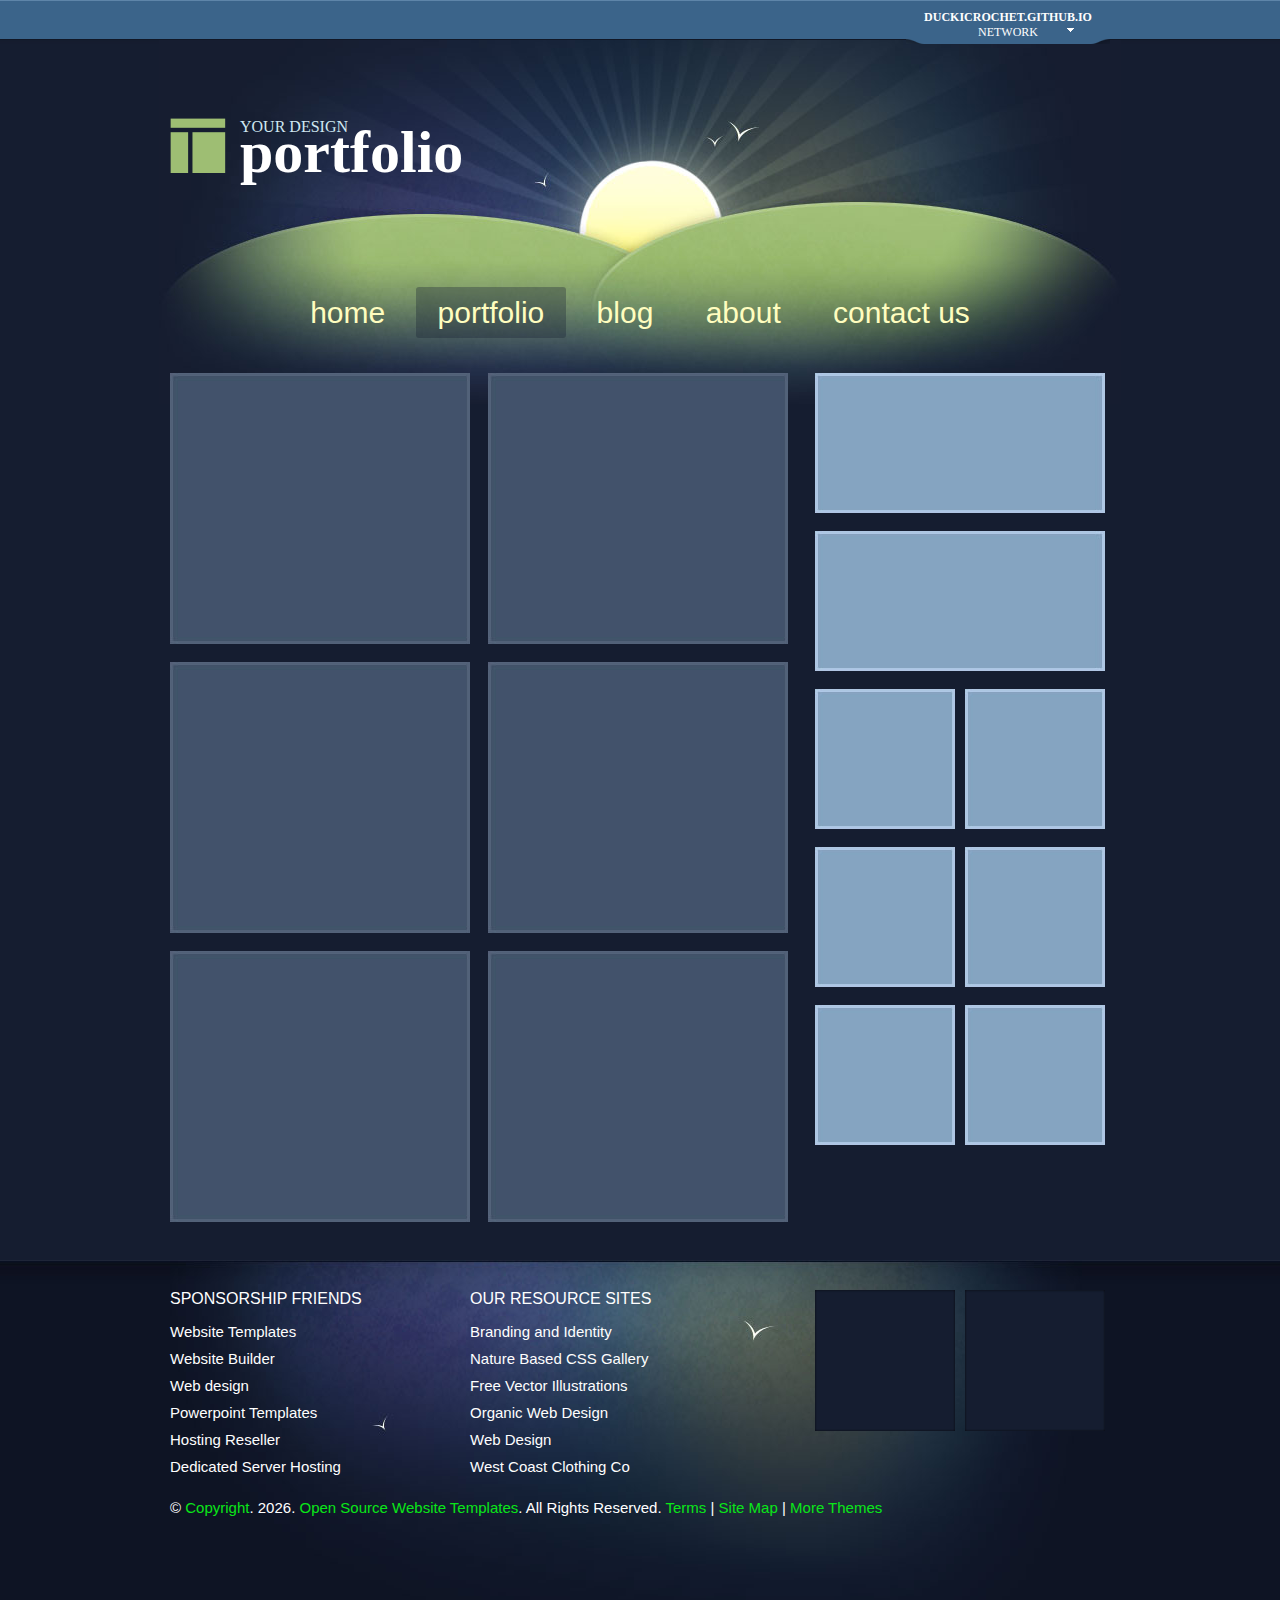
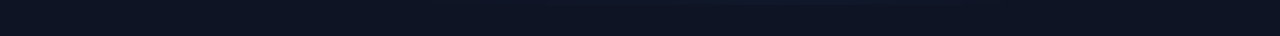
<file: home.html>
﻿<!DOCTYPE html>
<html xmlns="duckicrochet.github.io">
<head>
    <meta http-equiv="Content-Type" content="text/html; charset=utf-8" />
    <title>Design Portfolio Template</title>
    <link rel="stylesheet" type="text/css" href="style.css" />

</head>

<body>


    <div id="top">
        <div id="insidetop">
            <h4>Drop Down Menu</h4>

            <p>Lorem ipsum dolor sit amet, consectetur adipisicing elit, sed do eiusmod tempor incididunt ut labore et dolore magna aliqua. Ut enim ad minim veniam. Lorem 			   		ipsum dolor sit amet, consectetur adipisicing elit, sed do eiusmod temporall</p>

            <h5><a href="#">Your Site Here</a></h5>
            <h5><a href="#">Your Site Here</a></h5>
            <h5><a href="#">Your Site Here</a></h5>
            <h5><a href="#">Your Site Here</a></h5>
            <h5><a href="#">Your Site Here</a></h5>

        </div><!--insidetop-->
    </div><!-- top -->

    <div id="topline">
        <div class="content">
            <a><strong>duckicrochet.github.io</strong> NETWORK</a>
        </div>
    </div><!-- topline -->


    <div id="wrapper">

        <div class="content">

            <div id="header">

                <h1><a href="#"><span>your design</span>portfolio</a></h1>

                <div id="menu">

                    <ul>
                        <li><a href="#">home</a></li>
                        <li class="selected"><a href="#">portfolio</a></li>
                        <li><a href="#">blog</a></li>
                        <li><a href="#">about</a></li>
                        <li><a href="#">contact us</a></li>
                    </ul>

                </div><!-- menu -->

            </div><!--header-->

            <div class="sidebar">

                <a href="#"><img src="images/sidebar.jpg" alt="" border="0" /></a>
                <a href="#"><img src="images/sidebar.jpg" alt="" border="0" /></a>


                <a href="#"><img src="images/sidebarmini.jpg" alt="" border="0" /></a>
                <a href="#"><img src="images/sidebarmini.jpg" alt="" border="0" class="noright" /></a>

                <a href="#"><img src="images/sidebarmini.jpg" alt="" border="0" /></a>
                <a href="#"><img src="images/sidebarmini.jpg" alt="" border="0" class="noright" /></a>

                <a href="#"><img src="images/sidebarmini.jpg" alt="" border="0" /></a>
                <a href="#"><img src="images/sidebarmini.jpg" alt="" border="0" class="noright" /></a>


            </div><!--sidebar-->

            <div id="container">

                <a href="#"><img src="images/box.jpg" alt="" border="0" /></a>
                <a href="#"><img src="images/box.jpg" alt="" border="0" /></a>

                <a href="#"><img src="images/box.jpg" alt="" border="0" /></a>
                <a href="#"><img src="images/box.jpg" alt="" border="0" /></a>

                <a href="#"><img src="images/box.jpg" alt="" border="0" /></a>
                <a href="#"><img src="images/box.jpg" alt="" border="0" /></a>

            </div><!--container-->

        </div><!--content-->

    </div><!--wrapper-->

    <div id="footer">
        <div class="content">

            <div class="sidebar">

                <a href="#"><img src="images/footerbox.png" alt="" border="0" /></a>
                <a href="#"><img src="images/footerbox.png" alt="" border="0" class="noright" /></a>

            </div><!--sidebar-->
            <div id="left">
                <h3>SPONSORSHIP FRIENDS</h3>
                <p><a href="#">Website Templates</a></p>
                <p><a href="#">Website Builder</a></p>
                <p><a href="#">Web design</a></p>
                <p><a href="#">Powerpoint Templates</a></p>
                <p><a href="#">Hosting Reseller</a></p>
                <p><a href="#">Dedicated Server Hosting</a></p>
            </div><!--left-->

            <div id="right">
                <h3>OUR RESOURCE SITES</h3>
                <p><a href="#">Branding and Identity </a></p>
                <p><a href="#">Nature Based CSS Gallery </a></p>
                <p><a href="#">Free Vector Illustrations</a></p>
                <p><a href="#">Organic Web Design</a></p>
                <p><a href="#">Web Design</a></p>
                <p><a href="#">West Coast Clothing Co</a></p>
            </div><!--right-->

            <br />
            <p style="color:white;">&#169; <a href="https://info.icopyright.net/" style="color:#0AE618">Copyright</a>. <script type="text/javascript">document.write(new Date().getFullYear());</script>. <a href="https://www.opensourcetemplates.org/index.html" style="color:#0AE618">Open Source Website Templates</a>. All Rights Reserved. <a href="https://www.opensourcetemplates.org/terms.html" style="color:#0AE618">Terms</a> | <a href="https://www.opensourcetemplates.org/sitemap.html" style="color:#0AE618">Site Map</a> | <a href="https://themeruler.com/" style="color:#0AE618">More Themes</a></p>



        </div><!--content-->

    </div><!--footer-->

    <script type='text/javascript'>
        $(document).ready(function () {

            $("div#topline a").click(function () {
                $("#top").slideToggle("slow");
                $(this).toggleClass("active");
            });

        });
    </script>
</body>
</html>
</file>
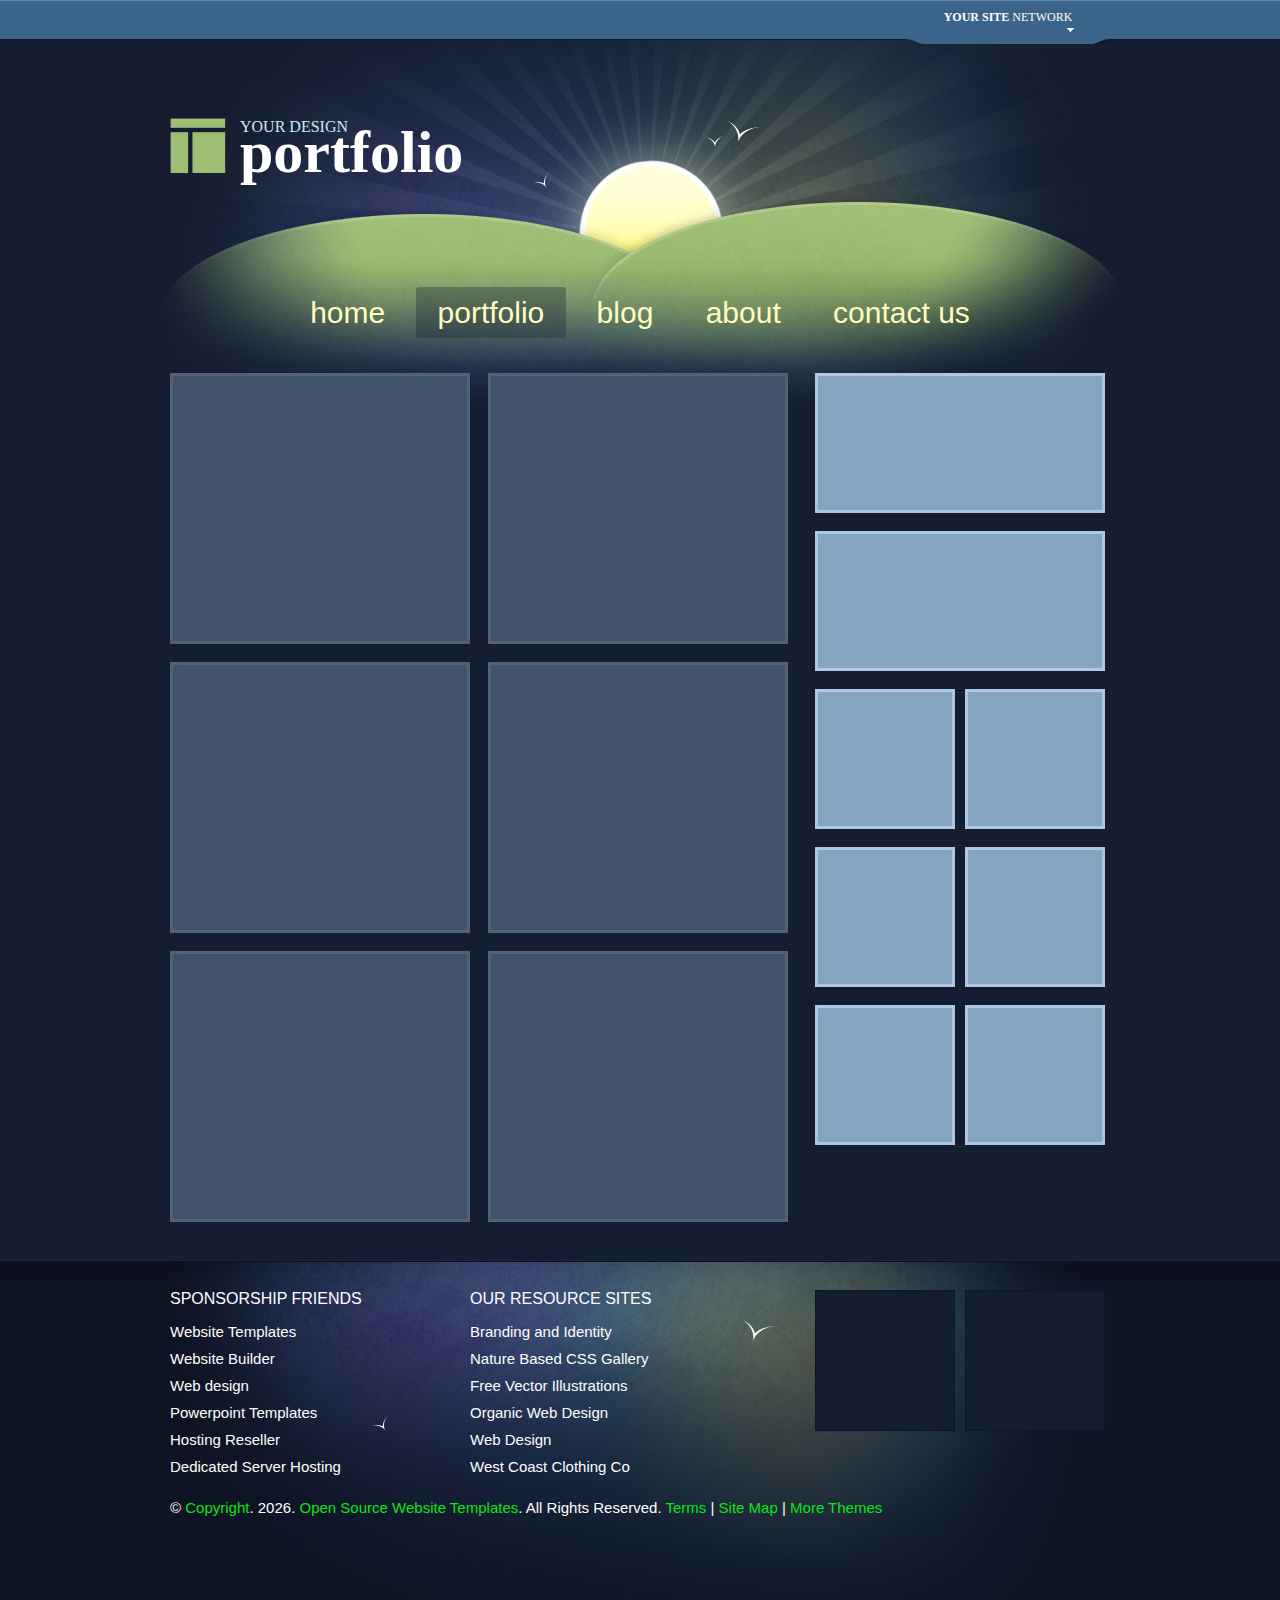
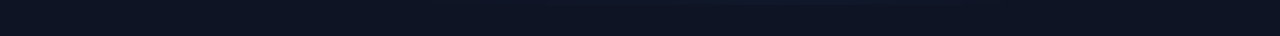
<file: design-portfolio-template/home.html>
﻿<!DOCTYPE html>
<html xmlns="duckicrochet.github.io">
<head>
    <meta http-equiv="Content-Type" content="text/html; charset=utf-8" />
    <title>Design Portfolio Template</title>
    <link rel="stylesheet" type="text/css" href="style.css" />

</head>

<body>


    <div id="top">
        <div id="insidetop">
            <h4>Drop Down Menu</h4>

            <p>Lorem ipsum dolor sit amet, consectetur adipisicing elit, sed do eiusmod tempor incididunt ut labore et dolore magna aliqua. Ut enim ad minim veniam. Lorem 			   		ipsum dolor sit amet, consectetur adipisicing elit, sed do eiusmod temporall</p>

            <h5><a href="#">Your Site Here</a></h5>
            <h5><a href="#">Your Site Here</a></h5>
            <h5><a href="#">Your Site Here</a></h5>
            <h5><a href="#">Your Site Here</a></h5>
            <h5><a href="#">Your Site Here</a></h5>

        </div><!--insidetop-->
    </div><!-- top -->

    <div id="topline">
        <div class="content">
            <a><strong>YOUR SITE</strong> NETWORK</a>
        </div>
    </div><!-- topline -->


    <div id="wrapper">

        <div class="content">

            <div id="header">

                <h1><a href="#"><span>your design</span>portfolio</a></h1>

                <div id="menu">

                    <ul>
                        <li><a href="#">home</a></li>
                        <li class="selected"><a href="#">portfolio</a></li>
                        <li><a href="#">blog</a></li>
                        <li><a href="#">about</a></li>
                        <li><a href="#">contact us</a></li>
                    </ul>

                </div><!-- menu -->

            </div><!--header-->

            <div class="sidebar">

                <a href="#"><img src="images/sidebar.jpg" alt="" border="0" /></a>
                <a href="#"><img src="images/sidebar.jpg" alt="" border="0" /></a>


                <a href="#"><img src="images/sidebarmini.jpg" alt="" border="0" /></a>
                <a href="#"><img src="images/sidebarmini.jpg" alt="" border="0" class="noright" /></a>

                <a href="#"><img src="images/sidebarmini.jpg" alt="" border="0" /></a>
                <a href="#"><img src="images/sidebarmini.jpg" alt="" border="0" class="noright" /></a>

                <a href="#"><img src="images/sidebarmini.jpg" alt="" border="0" /></a>
                <a href="#"><img src="images/sidebarmini.jpg" alt="" border="0" class="noright" /></a>


            </div><!--sidebar-->

            <div id="container">

                <a href="#"><img src="images/box.jpg" alt="" border="0" /></a>
                <a href="#"><img src="images/box.jpg" alt="" border="0" /></a>

                <a href="#"><img src="images/box.jpg" alt="" border="0" /></a>
                <a href="#"><img src="images/box.jpg" alt="" border="0" /></a>

                <a href="#"><img src="images/box.jpg" alt="" border="0" /></a>
                <a href="#"><img src="images/box.jpg" alt="" border="0" /></a>

            </div><!--container-->

        </div><!--content-->

    </div><!--wrapper-->

    <div id="footer">
        <div class="content">

            <div class="sidebar">

                <a href="#"><img src="images/footerbox.png" alt="" border="0" /></a>
                <a href="#"><img src="images/footerbox.png" alt="" border="0" class="noright" /></a>

            </div><!--sidebar-->
            <div id="left">
                <h3>SPONSORSHIP FRIENDS</h3>
                <p><a href="#">Website Templates</a></p>
                <p><a href="#">Website Builder</a></p>
                <p><a href="#">Web design</a></p>
                <p><a href="#">Powerpoint Templates</a></p>
                <p><a href="#">Hosting Reseller</a></p>
                <p><a href="#">Dedicated Server Hosting</a></p>
            </div><!--left-->

            <div id="right">
                <h3>OUR RESOURCE SITES</h3>
                <p><a href="#">Branding and Identity </a></p>
                <p><a href="#">Nature Based CSS Gallery </a></p>
                <p><a href="#">Free Vector Illustrations</a></p>
                <p><a href="#">Organic Web Design</a></p>
                <p><a href="#">Web Design</a></p>
                <p><a href="#">West Coast Clothing Co</a></p>
            </div><!--right-->

            <br />
            <p style="color:white;">&#169; <a href="https://info.icopyright.net/" style="color:#0AE618">Copyright</a>. <script type="text/javascript">document.write(new Date().getFullYear());</script>. <a href="https://www.opensourcetemplates.org/index.html" style="color:#0AE618">Open Source Website Templates</a>. All Rights Reserved. <a href="https://www.opensourcetemplates.org/terms.html" style="color:#0AE618">Terms</a> | <a href="https://www.opensourcetemplates.org/sitemap.html" style="color:#0AE618">Site Map</a> | <a href="https://themeruler.com/" style="color:#0AE618">More Themes</a></p>



        </div><!--content-->

    </div><!--footer-->

    <script type='text/javascript'>
        $(document).ready(function () {

            $("div#topline a").click(function () {
                $("#top").slideToggle("slow");
                $(this).toggleClass("active");
            });

        });
    </script>
</body>
</html>
</file>
<file: style.css>
html, body, div, span, applet, object, iframe, h1, h2, h3, h4, h5, h6, p, blockquote, pre, a, abbr, acronym, address, big, cite, code, del, dfn, em, font, img, ins, kbd, q, s, samp, small, strike, strong, sub, sup, tt, var, dl, dt, dd, ol, ul, li, fieldset, form, label, legend, table, caption, tbody, tfoot, thead, tr, th, td {
	border:0pt none;
	font-family:inherit;
	font-size:100%;
	font-style:inherit;
	font-weight:inherit;
	margin:0pt;
	outline-color:invert;
	outline-style:none;
	outline-width:0pt;
	padding:0pt;
	vertical-align:baseline;
}
table {
	border-collapse:separate;
	border-spacing:0pt;
}
caption, th, td {
	font-weight:normal;
	text-align:left;
}
blockquote:before, blockquote:after, q:before, q:after {
	content:"";
}
blockquote, q {
	quotes:"" "";
}
strong, b {
	font-weight:bold;
}
em, i {
	font-style:italic;
}
* {
	margin:0pt;
	padding:0pt;
}

body {
	background:#151d30;
	font-size:12px;
	font-family:arial, sans-serif;
	
}

a {
	color:#fefefe;
	text-decoration:none;
}

a:hover {
	color:#fefefe;
	text-decoration:none;
}

#top {
	height:220px;
	display:none;
}

#wrapper {
	width:100%;
	background:url(images/headerbg.jpg) center top no-repeat;
	margin:-4px 0 0 0;
}

.content {
	width:940px;
	margin:0px auto;	
	
}

#header {
	padding:35px 0px 35px 0px;
	color:#fff;
	
}

h1{
	margin:43px 0 0 0px;
	padding:0px 0 0 70px;
	background:url(images/logo.png) left top no-repeat;
	font-size:60px;
	font-weight:bold;
	font-family:"myriad pro";
	color:#fff;
}

h1 a{
	color:#fff;
	display:block;
}

h1 a:hover{
	color:#fff;
}
h1 a span{
	font-size:16px;
	font-weight:bold;
	color:#cfe7f1;
	display:block;
	text-transform:uppercase;
	font-weight:normal;
	position:absolute;
}

#menu ul {
	font-size:30px;
	list-style:none;
	color:#fffdbf;
	text-align:center;
	margin:100px 0 0 0;
}

#menu ul li{
	display:inline;
}

#menu ul li a{
	color:#fffdbf;	
	display:inline-block;
	padding:12px 22px;
	line-height:27px;
	text-decoration:none;
}

#menu ul li a:hover{
	color:#fff;	
}

#menu ul li.selected a{
	color:#fffdbf;
	background:url(images/menuhover.png) repeat;	
	-moz-border-radius: 3px;
	-webkit-border-radius: 3px;

}

#container {
	width:636px;
}

#container img{
	padding:0px 15px 15px 0px;
}

.sidebar {
	width:295px;	
	float:right;
	padding:0px 0 0 0px;
}

.sidebar img{
	margin:0px 7px 15px 0px;
}

#footer .sidebar img{
	width:140px;
	height:141px;
}

.sidebar img.noright{
	margin-right:0px;
}

#footer {
	background:url(images/footerline.jpg) left top repeat-x #0e1424;
	clear:both;
		margin:20px 0 0px 0;
}

#footer .content {
	background:url(images/footer.jpg) center top no-repeat #0e1424;
	padding:30px 0 115px 0;
}

h3 {
	font-size:16px;
	color:#fefefe;
	padding:0 0 10px 0;
}

#footer p {
 	font-size:15px;
	color:#fefefe;
	padding:5px 0;
}

#footer p a:hover{
 	text-decoration:underline;
	color:#fefefe;
	
}

#left {
	float:left;
	width:200px;
	padding:0 100px 0 0;
}

h4 {
	font-family:"Myriad Pro";
	font-size:30px;
	font-weight:bold;
	color:#fffdbf;
	padding:40px 0 12px 0;
}

#top {
	background:#152e46;
}
#top p {
	font-size:16px;
	font-family:Arial;
	color:#97b6d3;
	line-height:22px;
	padding:0 0 10px 0;
}

h5 {
	display:inline-block;
	padding:17px 0;
	font-family:"Myriad Pro";
	font-weight:bold;
}

h5 a{
	margin:0px 25px 0px 0px;
	color:#fffdbf;
	font-size:22px;

}

h5 a:hover{
	text-decoration:underline;
	color:#fffdbf;

}

#insidetop {
	margin:0 auto;
	width:840px;
}

#topline {
	clear:both;
	background:url(images/atop.png) left top repeat-x;
	height:44px;
}

#topline .content {
	text-align:right;
}

#topline .content a{
	display:inline-block;
	width:204px;
	height:34px;
	background:url(images/network.png) left top no-repeat;
	text-align:center;
	cursor:pointer;
	padding:10px 0 0 0;
	font-family:Georgia, "Times New Roman", Times, serif;
	font-size:12px;
	text-transform:uppercase;
}

#footer .content a span.leftp {
	font-size:11px;
	color:#41536a;
	float:left;
	text-transform:uppercase;
	margin:90px 0 15px 0;
}

#footer .content a span.rightp {
	font-size:11px;
	color:#41536a;
	float:right;
	text-transform:uppercase;
	margin:90px 0 15px 0;
}
</file>
<file: design-portfolio-template/style.css>
html, body, div, span, applet, object, iframe, h1, h2, h3, h4, h5, h6, p, blockquote, pre, a, abbr, acronym, address, big, cite, code, del, dfn, em, font, img, ins, kbd, q, s, samp, small, strike, strong, sub, sup, tt, var, dl, dt, dd, ol, ul, li, fieldset, form, label, legend, table, caption, tbody, tfoot, thead, tr, th, td {
	border:0pt none;
	font-family:inherit;
	font-size:100%;
	font-style:inherit;
	font-weight:inherit;
	margin:0pt;
	outline-color:invert;
	outline-style:none;
	outline-width:0pt;
	padding:0pt;
	vertical-align:baseline;
}
table {
	border-collapse:separate;
	border-spacing:0pt;
}
caption, th, td {
	font-weight:normal;
	text-align:left;
}
blockquote:before, blockquote:after, q:before, q:after {
	content:"";
}
blockquote, q {
	quotes:"" "";
}
strong, b {
	font-weight:bold;
}
em, i {
	font-style:italic;
}
* {
	margin:0pt;
	padding:0pt;
}

body {
	background:#151d30;
	font-size:12px;
	font-family:arial, sans-serif;
	
}

a {
	color:#fefefe;
	text-decoration:none;
}

a:hover {
	color:#fefefe;
	text-decoration:none;
}

#top {
	height:220px;
	display:none;
}

#wrapper {
	width:100%;
	background:url(images/headerbg.jpg) center top no-repeat;
	margin:-4px 0 0 0;
}

.content {
	width:940px;
	margin:0px auto;	
	
}

#header {
	padding:35px 0px 35px 0px;
	color:#fff;
	
}

h1{
	margin:43px 0 0 0px;
	padding:0px 0 0 70px;
	background:url(images/logo.png) left top no-repeat;
	font-size:60px;
	font-weight:bold;
	font-family:"myriad pro";
	color:#fff;
}

h1 a{
	color:#fff;
	display:block;
}

h1 a:hover{
	color:#fff;
}
h1 a span{
	font-size:16px;
	font-weight:bold;
	color:#cfe7f1;
	display:block;
	text-transform:uppercase;
	font-weight:normal;
	position:absolute;
}

#menu ul {
	font-size:30px;
	list-style:none;
	color:#fffdbf;
	text-align:center;
	margin:100px 0 0 0;
}

#menu ul li{
	display:inline;
}

#menu ul li a{
	color:#fffdbf;	
	display:inline-block;
	padding:12px 22px;
	line-height:27px;
	text-decoration:none;
}

#menu ul li a:hover{
	color:#fff;	
}

#menu ul li.selected a{
	color:#fffdbf;
	background:url(images/menuhover.png) repeat;	
	-moz-border-radius: 3px;
	-webkit-border-radius: 3px;

}

#container {
	width:636px;
}

#container img{
	padding:0px 15px 15px 0px;
}

.sidebar {
	width:295px;	
	float:right;
	padding:0px 0 0 0px;
}

.sidebar img{
	margin:0px 7px 15px 0px;
}

#footer .sidebar img{
	width:140px;
	height:141px;
}

.sidebar img.noright{
	margin-right:0px;
}

#footer {
	background:url(images/footerline.jpg) left top repeat-x #0e1424;
	clear:both;
		margin:20px 0 0px 0;
}

#footer .content {
	background:url(images/footer.jpg) center top no-repeat #0e1424;
	padding:30px 0 115px 0;
}

h3 {
	font-size:16px;
	color:#fefefe;
	padding:0 0 10px 0;
}

#footer p {
 	font-size:15px;
	color:#fefefe;
	padding:5px 0;
}

#footer p a:hover{
 	text-decoration:underline;
	color:#fefefe;
	
}

#left {
	float:left;
	width:200px;
	padding:0 100px 0 0;
}

h4 {
	font-family:"Myriad Pro";
	font-size:30px;
	font-weight:bold;
	color:#fffdbf;
	padding:40px 0 12px 0;
}

#top {
	background:#152e46;
}
#top p {
	font-size:16px;
	font-family:Arial;
	color:#97b6d3;
	line-height:22px;
	padding:0 0 10px 0;
}

h5 {
	display:inline-block;
	padding:17px 0;
	font-family:"Myriad Pro";
	font-weight:bold;
}

h5 a{
	margin:0px 25px 0px 0px;
	color:#fffdbf;
	font-size:22px;

}

h5 a:hover{
	text-decoration:underline;
	color:#fffdbf;

}

#insidetop {
	margin:0 auto;
	width:840px;
}

#topline {
	clear:both;
	background:url(images/atop.png) left top repeat-x;
	height:44px;
}

#topline .content {
	text-align:right;
}

#topline .content a{
	display:inline-block;
	width:204px;
	height:34px;
	background:url(images/network.png) left top no-repeat;
	text-align:center;
	cursor:pointer;
	padding:10px 0 0 0;
	font-family:Georgia, "Times New Roman", Times, serif;
	font-size:12px;
	text-transform:uppercase;
}

#footer .content a span.leftp {
	font-size:11px;
	color:#41536a;
	float:left;
	text-transform:uppercase;
	margin:90px 0 15px 0;
}

#footer .content a span.rightp {
	font-size:11px;
	color:#41536a;
	float:right;
	text-transform:uppercase;
	margin:90px 0 15px 0;
}
</file>
